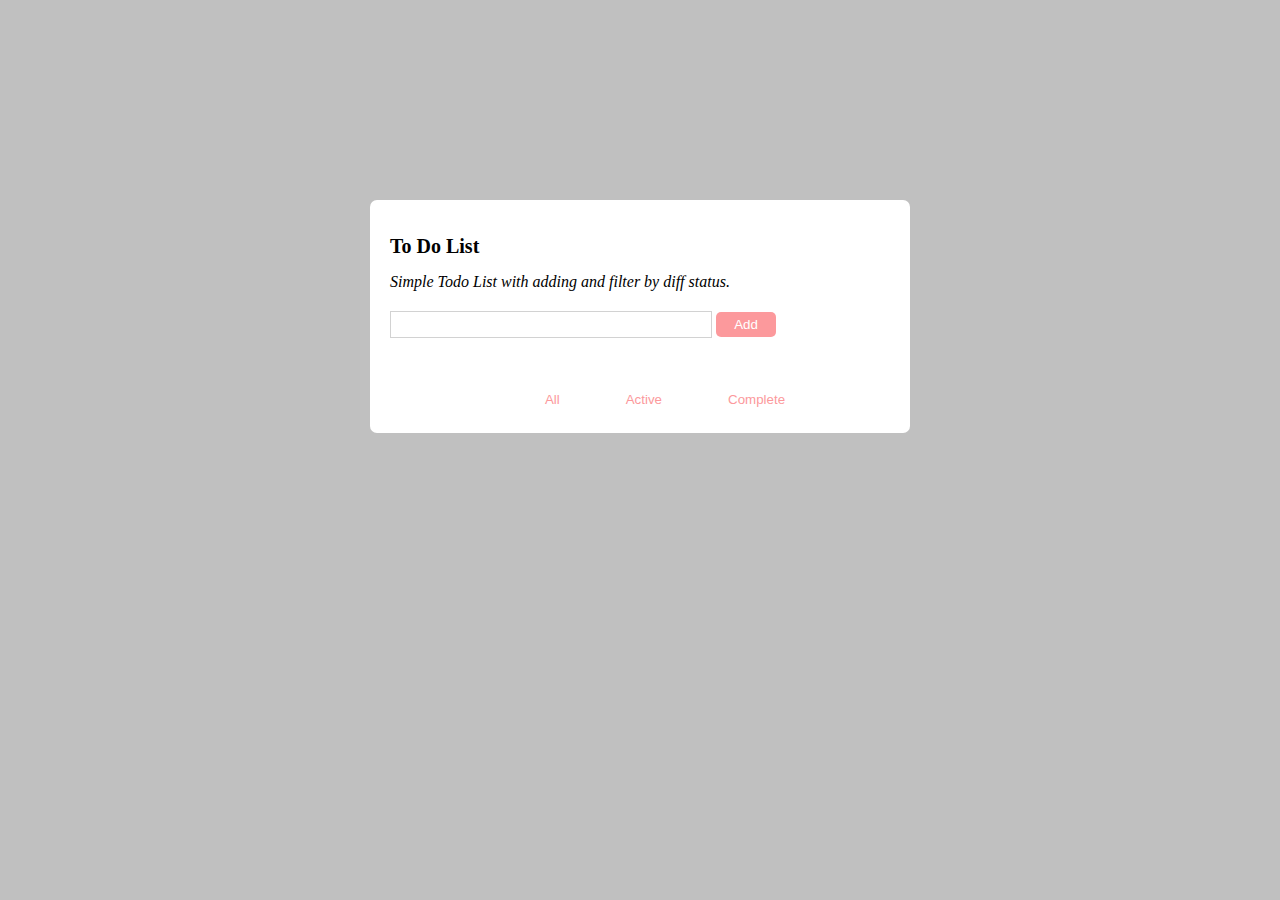
<file: Todo-List/index.html>
<!DOCTYPE html>
<html>
    <head>
        <meta charset="utf-8" />
        <link type="text/css" rel="stylesheet" href="static/style/index.css" />
        <title>Todo List</title>

    </head>
    <body>
        <div class="todo-list">
            <h1>To Do List</h1>
            <p class="discription">
                Simple Todo List with adding and filter by diff status.
            </p>
            <form id="todo-content" action="#" onsubmit="addItemAndShow()">
            <input type="text" id="todo">
            <button class="add-btn" type="submit" id="add-todo">Add</button>                
            </form>
            <ol class="task">
            </ol>
            <div class="status-btn-list">
                <button class="status-btn" name="all-btn">All</button>
                <button class="status-btn" name="active-btn">Active</button>
                <button class="status-btn" name="complete-btn">Complete</button>
            </div>
        </div>

    </body>
    <script src="static/script/index.js"></script>
</html>
</file>
<file: Todo-List/static/style/index.css>
* {
    margin: 0;
    padding: 0;
}

body {
    background-color: silver;
}

.todo-list {
    margin: 200px auto;
    width: 500px;
    border-radius: 7px;
    padding: 20px;
    background-color: white;
}

h1 {
    margin: 15px 0;
    font-size: 20px;
}

.todo-list p {
    font-style: italic;
    margin-bottom: 20px;
}

.todo-list form {
    margin: 5px 0 10px 0;
    width: 80%;
    height: 25px;
}

form input {
    width: 80%;
    border: 1px solid rgba(206, 206, 206, 0.918);
    height: 100%;
}

form button {
    height: 100%;
    width: 15%;
    border-radius: 5px;
    background-color: #FC999C;
    border: 0;
    color: white;
    outline: 0;
}

form button:hover {
    background-color: #f0979bd0;
}

li:nth-of-type(2n) {
    background-color: #f3ebeb;
}

.status-btn-list {
    text-align: center;
}

.task li {
    padding: 5px 0;
}

.task {
    margin: 30px 0 50px 0;
    padding: 0 30px;
}

.status-btn-list button {
    color: #FC999C;
    background-color: inherit;
    padding: 5px;
    border: 1px solid transparent;
    outline-color: #ffcbcb;
    margin: 0 0 0 50px;
}

.status-btn-list button:hover {
    border: 1px solid #ffcbcb;
}

.done-item {
    text-decoration: line-through;
    color: gray;
}
</file>
